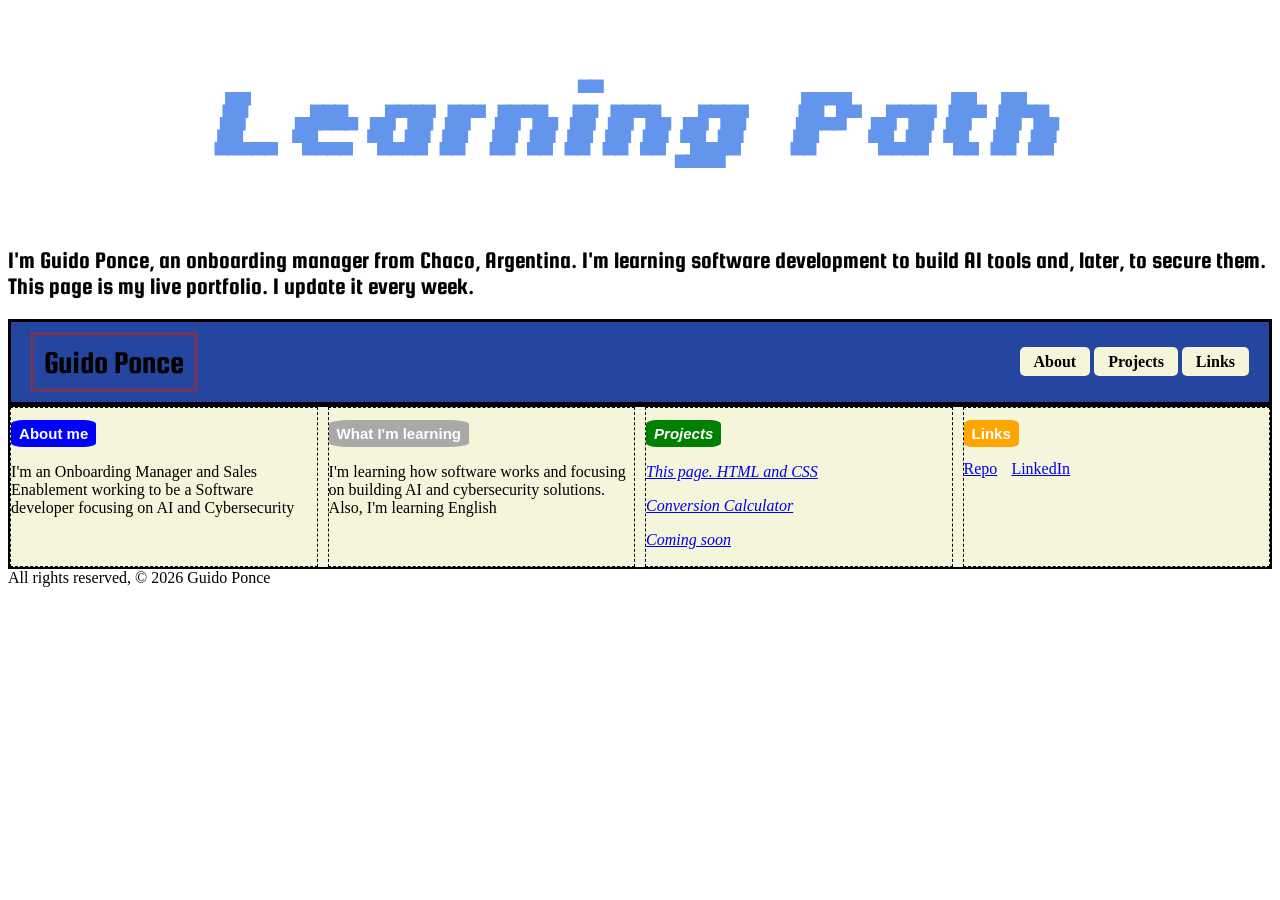
<file: Index.html>
<!DOCTYPE html>
<html lang="en">
<head>
    <meta charset="UTF-8">
    <meta name="viewport" content="width=device-width, initial-scale=1.0">
    <title>Learning Path</title>
    <link rel="stylesheet" href="./CSS/style.css">


</head>
<body>
    <h1>Learning Path</h1>

    <h2 id="introduction">
        I'm Guido Ponce, an onboarding manager from Chaco, Argentina.
        I'm learning software development to build AI tools and, later, to secure them.
        This page is my live portfolio. I update it every week.
    </h2>


    <header id="superior">
        <h3 id="autor">Guido Ponce</h3>
    

        <nav id="menu">
            <a href="#">About</a>
            <a href="#">Projects</a>
            <a href="#">Links</a>


        </nav>
    </header>

    
    
    
    
    <main id="bloques">
        
        <section class="bloque" id="presentation">
            <h2>About me</h2>
            <p>I'm an Onboarding Manager and Sales Enablement working to be a Software developer focusing on AI and Cybersecurity </p>
        </section>


        <section class="bloque" id="learning">
            <h2>What I'm learning</h2>
            <p>I'm learning how software works and focusing on building AI and cybersecurity solutions. Also, I'm learning English</p>
        </section>


        <section class="bloque" id="projects">
            <h2>Projects</h2>

                <ul class="project portfolio">
                    <li>
                        <a href="#">This page. HTML and CSS</a>
                    </li>
                </ul>


                <ul class="project calculator">
                    <li>
                        <a href="#">Conversion Calculator</a>
                    </li>
                </ul>

                <ul class="project ongoing">
                    <li>
                        <a href="#">Coming soon</a>
                    </li>
                </ul>
            
        </section>


        <section class="bloque" id="contact">
            <h2>Links</h2>
            <a href="https://github.com/Guidodev21?tab=repositories">Repo</a>
            <a href="https://www.linkedin.com/in/guido-ponce/">LinkedIn</a>
        </section>

    </main>




    <footer>
        All rights reserved, © 2026 Guido Ponce
    </footer>

</body>
</html>
</file>
<file: CSS/style.css>
@font-face{
    font-family: Tinyduo;
    src: url(./fuentes/Tinyduo/Tiny5Duo-Italic-VariableFont_BLED\,JITT\,ROND\,wdth\,wght.ttf)
}

@font-face {
    font-family: squada;
    src: url(./fuentes/squada/SquadaOne-Regular.ttf);
}


/*### Estilo del titulo###*/
h1{
   font-family:Tinyduo ; 
   font-size: 100px;
   font-weight: 450;
   color: cornflowerblue;

   text-align: center;
}

/* Estilo del parrafo de presentación */

#introduction{
    font-family: squada;
    font-weight: 100;
}

/* primera parte del cuadro nombre y enlaces de la parte superior */

#superior{
    border: solid black;
    background: rgb(36, 70, 161);
    display: flex;
    flex-flow: row wrap;
    justify-content: space-between; /* nombre a la izquierda, links a la derecha */
    align-items: center;            /* los centra en vertical entre sí */
    padding: 10px 20px;             /* espacio interno, como en la imagen */
}



#autor{                                      /* Estilo de mi nombre */
    font-family:squada;
    margin: 0;
    border: double brown;
    padding: 10px;
    font-size: 200%;
    font-weight: 100;
}


/* Estilo del menú */
#menu a{
    color: black;
    font-family: Georgia, 'Times New Roman', Times, serif;
    text-decoration: none;
    border-radius: 5px;
    background: beige;
    font-weight: bold;
    padding: 6px 14px;
}

/* Estilo del bloque main */

#bloques{
    border: 2px solid black;
    background: beige;
    display: grid;
    grid-template-columns: 1fr 1fr 1fr 1fr;
    grid-template-rows: auto;
    gap: 10px;
   
}


#bloques section{
    border: dashed 1px;
    padding: 0.1px;

}



#bloques >section>h2{
    font-family: Arial, Helvetica, sans-serif;
    font-size: 15px;

    display: flex;
    color: white;
    width:fit-content ;
    padding: 5px 8px;
    border-radius: 15%;
}

#projects{
    font-style: italic;
    text-decoration: none;
}

.project{
    list-style: none;
    padding-left: 0%;
}



/* Estética de cada bloque por separado */


#learning h2{
    background:  darkgray;
    }

#presentation h2{
    background: blue;
}

#contact h2{
    background-color: orange;
}

#contact a{
    margin-right: 10px;
}

#projects h2{
    background-color: green;
}


/* Responsive */

@media(max-width: 550px){
   h1{
    font-size: larger;
   }
}

@media(max-width: 490px){
    
    #menu{
        display: grid;
        gap: 3px;
    }
}

@media(max-width: 390px){
   
    #bloques{
       
        grid-template-columns: 1fr;
        gap: 5px;
    }

}
@media(max-width: 390px){
    
}
</file>
